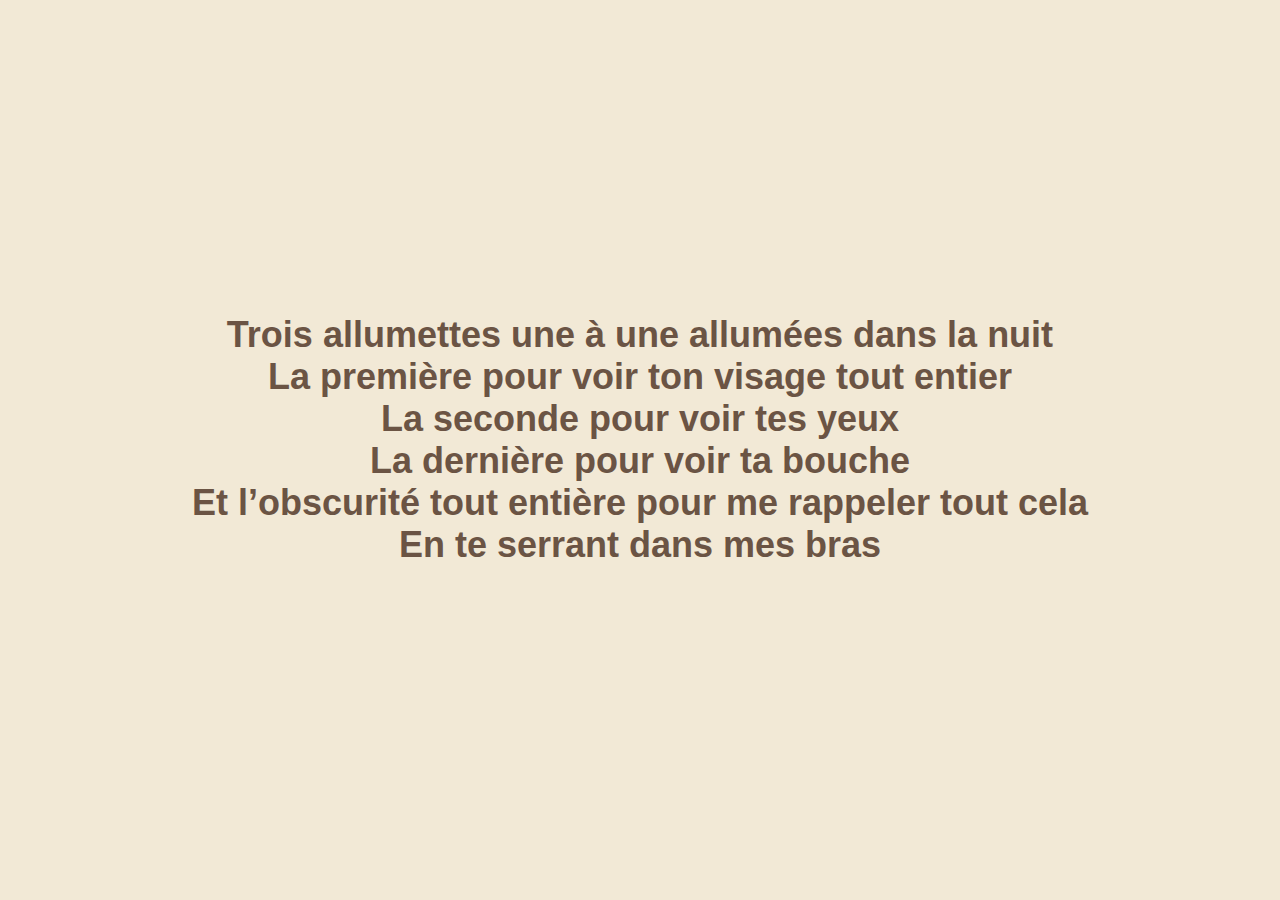
<file: index.html>
<!DOCTYPE html>
<html lang="en">
<head>
    <meta charset="UTF-8">
    <meta name="viewport" content="width=device-width, initial-scale=1.0">
    <title>Site Projet poésie DENOYER Hugo</title>
    <link rel="stylesheet" href="styles.css">
</head>
<body>
    <div class="container">
        <h2>Trois allumettes une à une allumées dans la nuit <br>
            La première pour voir ton visage tout entier <br> 
            La seconde pour voir tes yeux <br>
            La dernière pour voir ta bouche <br>
            Et l’obscurité tout entière pour me rappeler tout cela<br> 
            En te serrant dans mes bras<br>
            </h2>
        <p></p>
    </div>
   
</body>
</html>
</file>
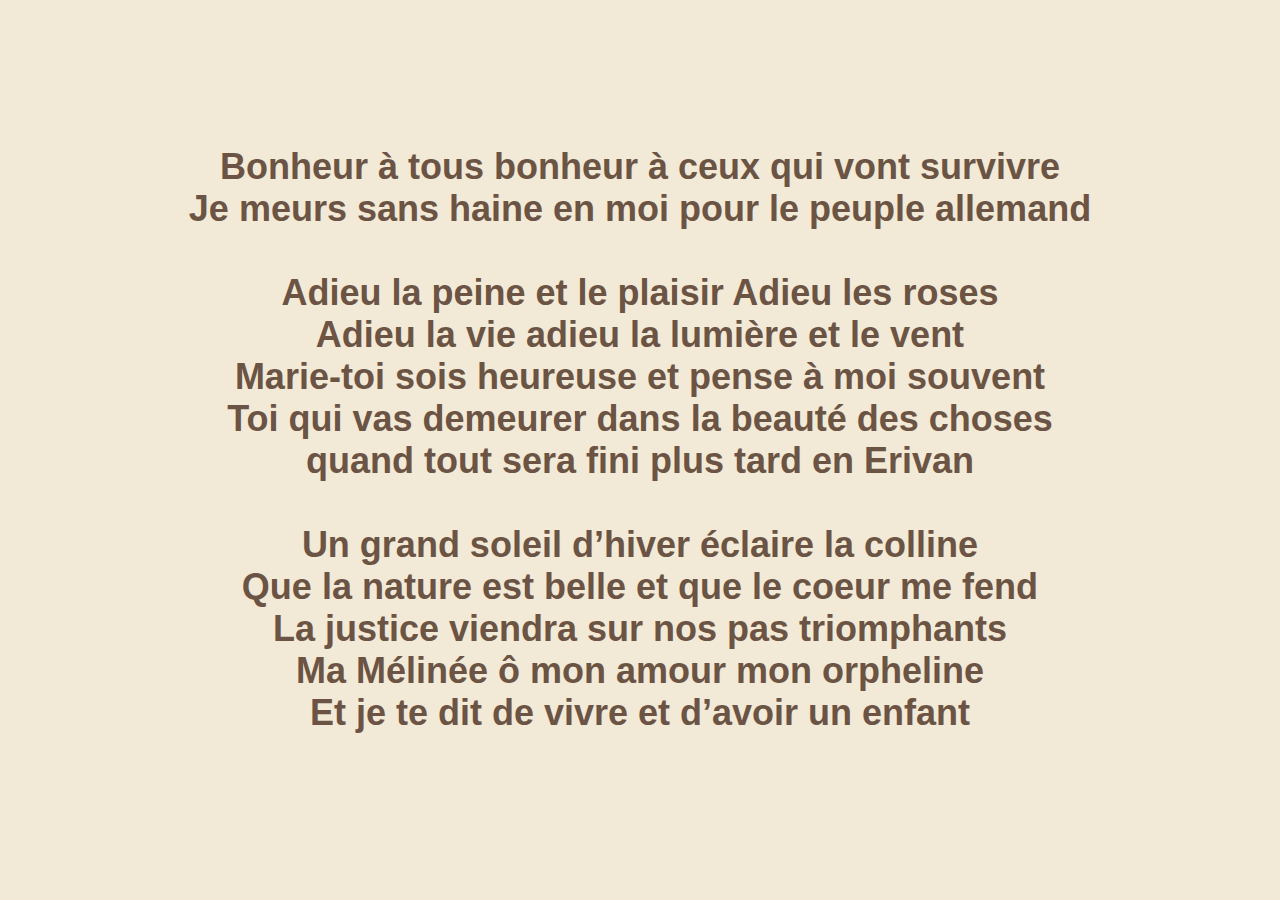
<file: page2.html>
<!DOCTYPE html>
<html lang="en">
<head>
    <meta charset="UTF-8">
    <meta name="viewport" content="width=device-width, initial-scale=1.0">
    <title>Site Projet poésie DENOYER Hugo</title>
    <link rel="stylesheet" href="styles.css">
</head>
<body>
    <div class="container">
        <h2>Bonheur à tous bonheur à ceux qui vont survivre <br>
            Je meurs sans haine en moi pour le peuple allemand<br>
<br>
            Adieu la peine et le plaisir Adieu les roses <br>
            Adieu la vie adieu la lumière et le vent <br>
            Marie-toi sois heureuse et pense à moi souvent <br>
            Toi qui vas demeurer dans la beauté des choses<br>
            quand tout sera fini plus tard en Erivan <br>
<br>
            Un grand soleil d’hiver éclaire la colline <br>
            Que la nature est belle et que le coeur me fend<br> 
            La justice viendra sur nos pas triomphants<br>
            Ma Mélinée ô mon amour mon orpheline <br>
            Et je te dit de vivre et d’avoir un enfant<br> 

            
        <p></p>
    </div>
</body>
</html>
</file>
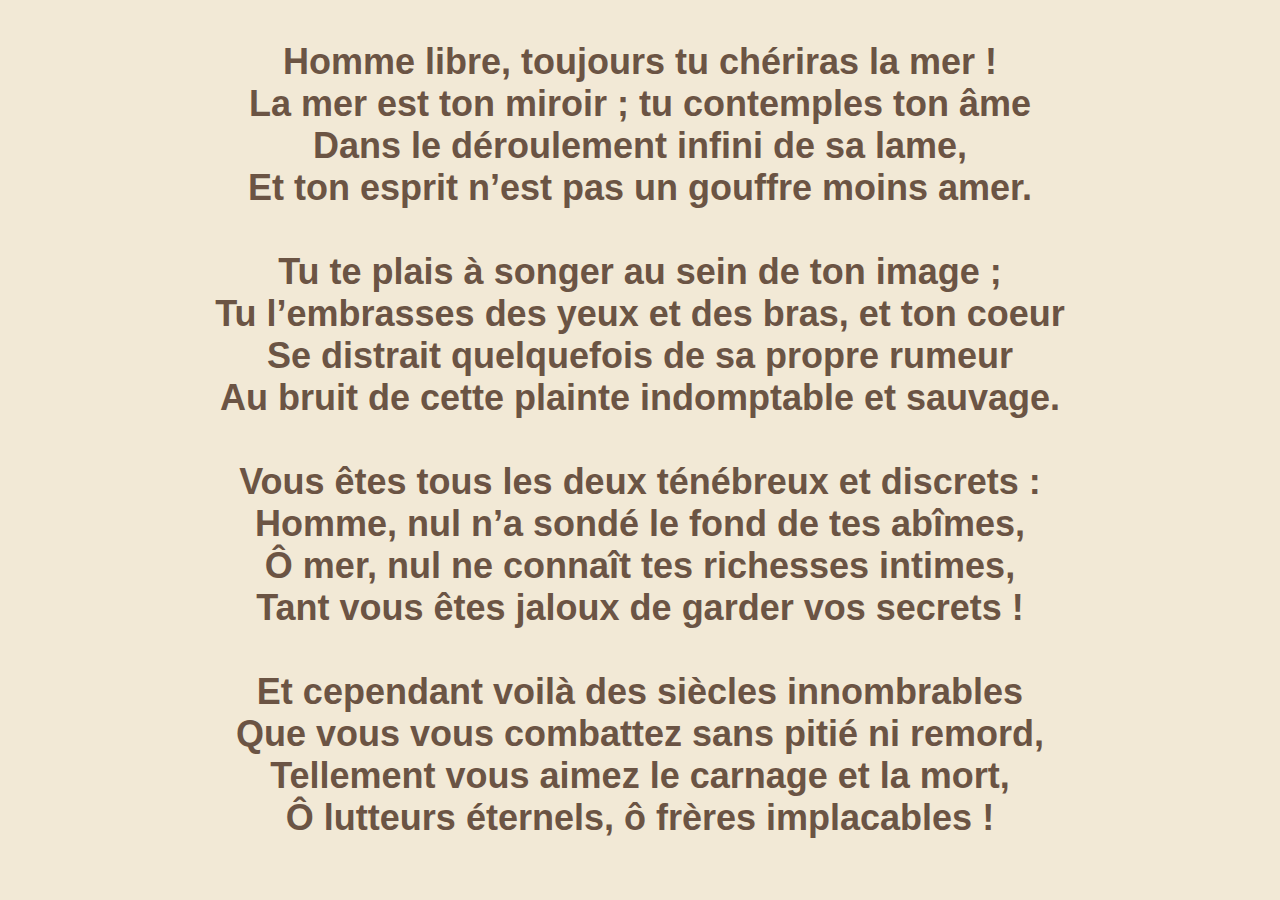
<file: page3.html>
<!DOCTYPE html>
<html lang="en">
<head>
    <meta charset="UTF-8">
    <meta name="viewport" content="width=device-width, initial-scale=1.0">
    <title>Site Projet poésie DENOYER Hugo</title>
    <link rel="stylesheet" href="styles.css">
</head>
<body>
    <div class="container">
        <h2>Homme libre, toujours tu chériras la mer !<br>
            La mer est ton miroir ; tu contemples ton âme <br>
            Dans le déroulement infini de sa lame,<br>
            Et ton esprit n’est pas un gouffre moins amer.<br>
            <br>
            Tu te plais à songer au sein de ton image ;<br>
            Tu l’embrasses des yeux et des bras, et ton coeur<br> 
            Se distrait quelquefois de sa propre rumeur <br>
            Au bruit de cette plainte indomptable et sauvage.<br>
            <br>
            Vous êtes tous les deux ténébreux et discrets : <br>
            Homme, nul n’a sondé le fond de tes abîmes,<br>
            Ô mer, nul ne connaît tes richesses intimes,<br>
            Tant vous êtes jaloux de garder vos secrets !<br>
            <br>
            Et cependant voilà des siècles innombrables <br>
            Que vous vous combattez sans pitié ni remord,<br>
            Tellement vous aimez le carnage et la mort,<br>
            Ô lutteurs éternels, ô frères implacables !<br>
            
            
        <p></p>
    </div>
</body>
</html>
</file>
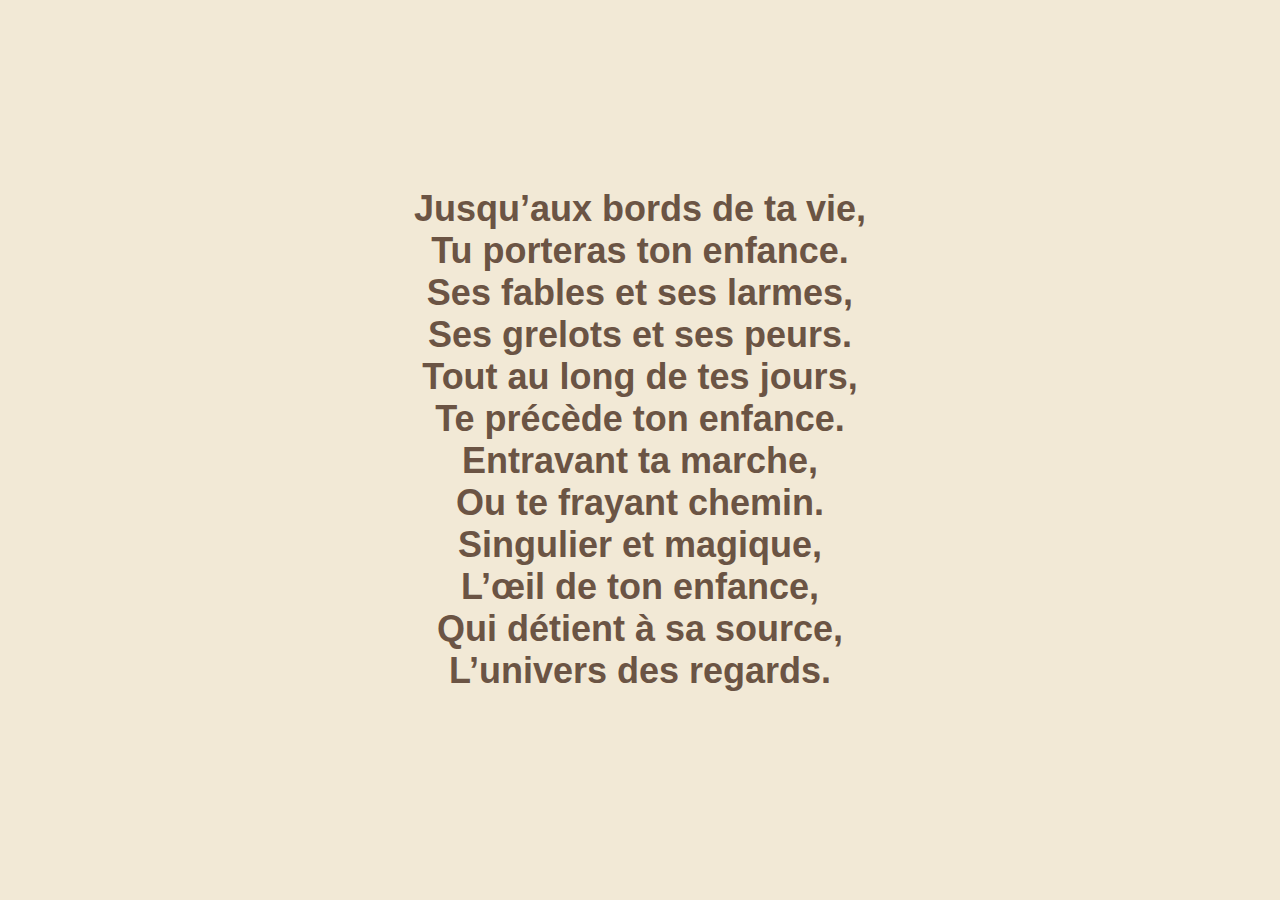
<file: page4.html>
<!DOCTYPE html>
<html lang="en">
<head>
    <meta charset="UTF-8">
    <meta name="viewport" content="width=device-width, initial-scale=1.0">
    <title>Site Projet poésie DENOYER Hugo</title>
    <link rel="stylesheet" href="styles.css">
</head>
<body>
    <div class="container">
        <h2>Jusqu’aux bords de ta vie,<br>
            Tu porteras ton enfance.<br>
            Ses fables et ses larmes,<br>
            Ses grelots et ses peurs.<br>
            Tout au long de tes jours,<br>
            Te précède ton enfance.<br>
            Entravant ta marche,<br>
            Ou te frayant chemin.<br>
            Singulier et magique,<br>
            L’œil de ton enfance,<br>
            Qui détient à sa source,<br>
            L’univers des regards.<br>
            
        <p></p>
    </div>
</body>
</html>
</file>
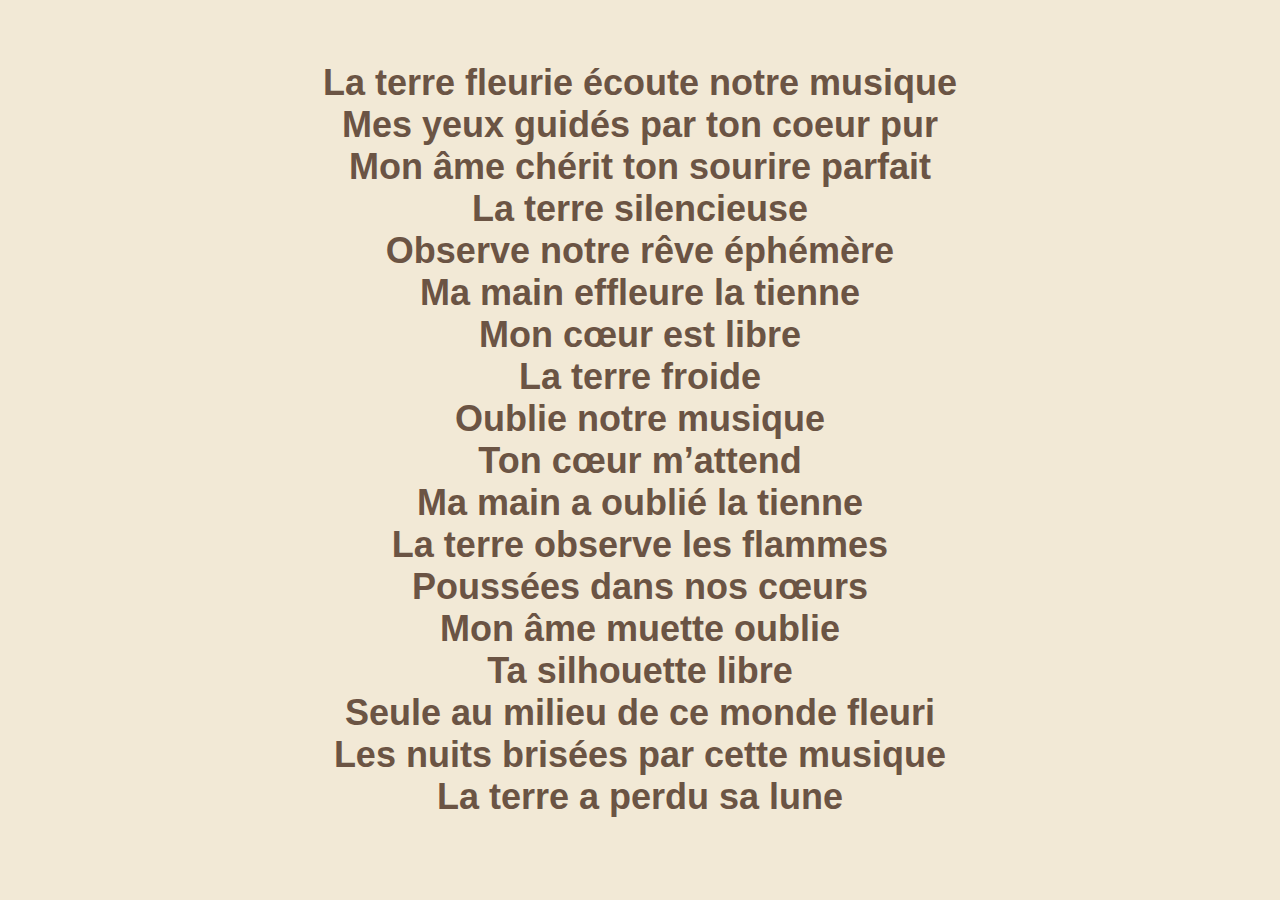
<file: poemehugo.html>
<!DOCTYPE html>
<html lang="en">
<head>
    <meta charset="UTF-8">
    <meta name="viewport" content="width=device-width, initial-scale=1.0">
    <title>Site Projet poésie DENOYER Hugo</title>
    <link rel="stylesheet" href="styles.css">
</head>
<body>
    <div class="container">
        <h2>La terre fleurie écoute notre musique<br>
            Mes yeux guidés par ton coeur pur<br>
            Mon âme chérit ton sourire parfait<br>
            La terre silencieuse <br>
            Observe notre rêve éphémère<br>
            Ma main effleure la tienne<br>
            Mon cœur est libre<br>
            La terre froide<br>
            Oublie notre musique<br>
            Ton cœur m’attend<br>
            Ma main a oublié la tienne<br>
            La terre observe les flammes <br>
            Poussées dans nos cœurs<br>
            Mon âme muette oublie<br>
            Ta silhouette libre<br>
            Seule au milieu de ce monde fleuri<br>
            Les nuits brisées par cette musique<br>
            La terre a perdu sa lune<br>
            
        <p></p>
    </div>
</body>
</html>
</file>
<file: styles.css>
* {
    margin: 0;
    padding: 0;
    box-sizing: border-box;
}

body {
    font-family: Arial, sans-serif;
    background-color: #f2e9d6; 
}

.container {
    width: 100%;
    height: 100vh;
    display: flex;
    justify-content: center;
    align-items: center;
    text-align: center;
    background-image: url('https://i.goopics.net/v5leqo.jpg'); 
    background-size: cover;
    background-position: center;
    color: #6b5444; 
}

.container h2 {
    font-size: 36px;
    margin-bottom: 20px;
}

.container p {
    font-size: 18px;
}
.author {
    text-align: right;
}
.author p {
    text-align: right;
}
</file>
